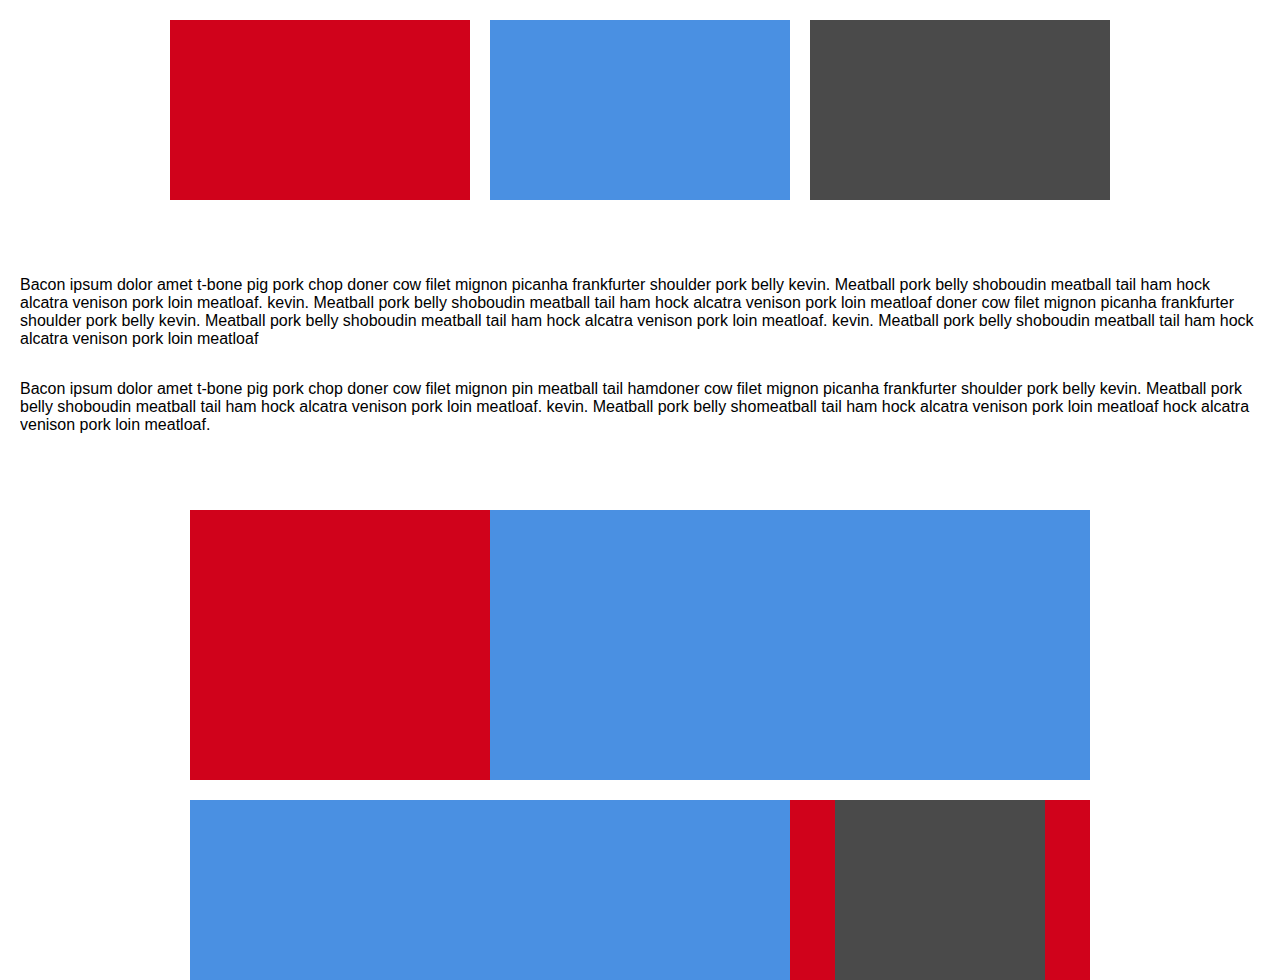
<file: first/index.html>
<!DOCTYPE HTML>
<html>
	<head>
		<link rel="stylesheet" href="css/normstyles.css"/>
		<link rel="stylesheet" href="css/styles.css"/>
	</head>
	<body>
 		<nav>
			<div class="box red"></div>
			<div class="box center blue"></div>
			<div class="box grey"></div>
		</nav>

		<div class="text-box">
			<p>Bacon ipsum dolor amet t-bone pig pork chop doner cow filet mignon picanha frankfurter shoulder pork belly kevin. Meatball pork belly shoboudin meatball tail ham hock alcatra venison pork loin meatloaf. kevin. Meatball pork belly shoboudin meatball tail ham hock alcatra venison pork loin meatloaf doner cow filet mignon picanha frankfurter shoulder pork belly kevin. Meatball pork belly shoboudin meatball tail ham hock alcatra venison pork loin meatloaf. kevin. Meatball pork belly shoboudin meatball tail ham hock alcatra venison pork loin meatloaf</p>
			<p>Bacon ipsum dolor amet t-bone pig pork chop doner cow filet mignon pin meatball tail hamdoner cow filet mignon picanha frankfurter shoulder pork belly kevin. Meatball pork belly shoboudin meatball tail ham hock alcatra venison pork loin meatloaf. kevin. Meatball pork belly shomeatball tail ham hock alcatra venison pork loin meatloaf hock alcatra venison pork loin meatloaf. </p>

		</div>

		<div class="big__container">
			<div class="big__container__left red"></div>
			<div class="big__container__right blue"></div>
		</div>

		<footer class="footer">
			<div class="footer__left blue"></div>
			<div class="footer__right red">
				<div class="footer__right__inner grey"></div>
			</div>
		</footer>

	</body>


</html>
</file>
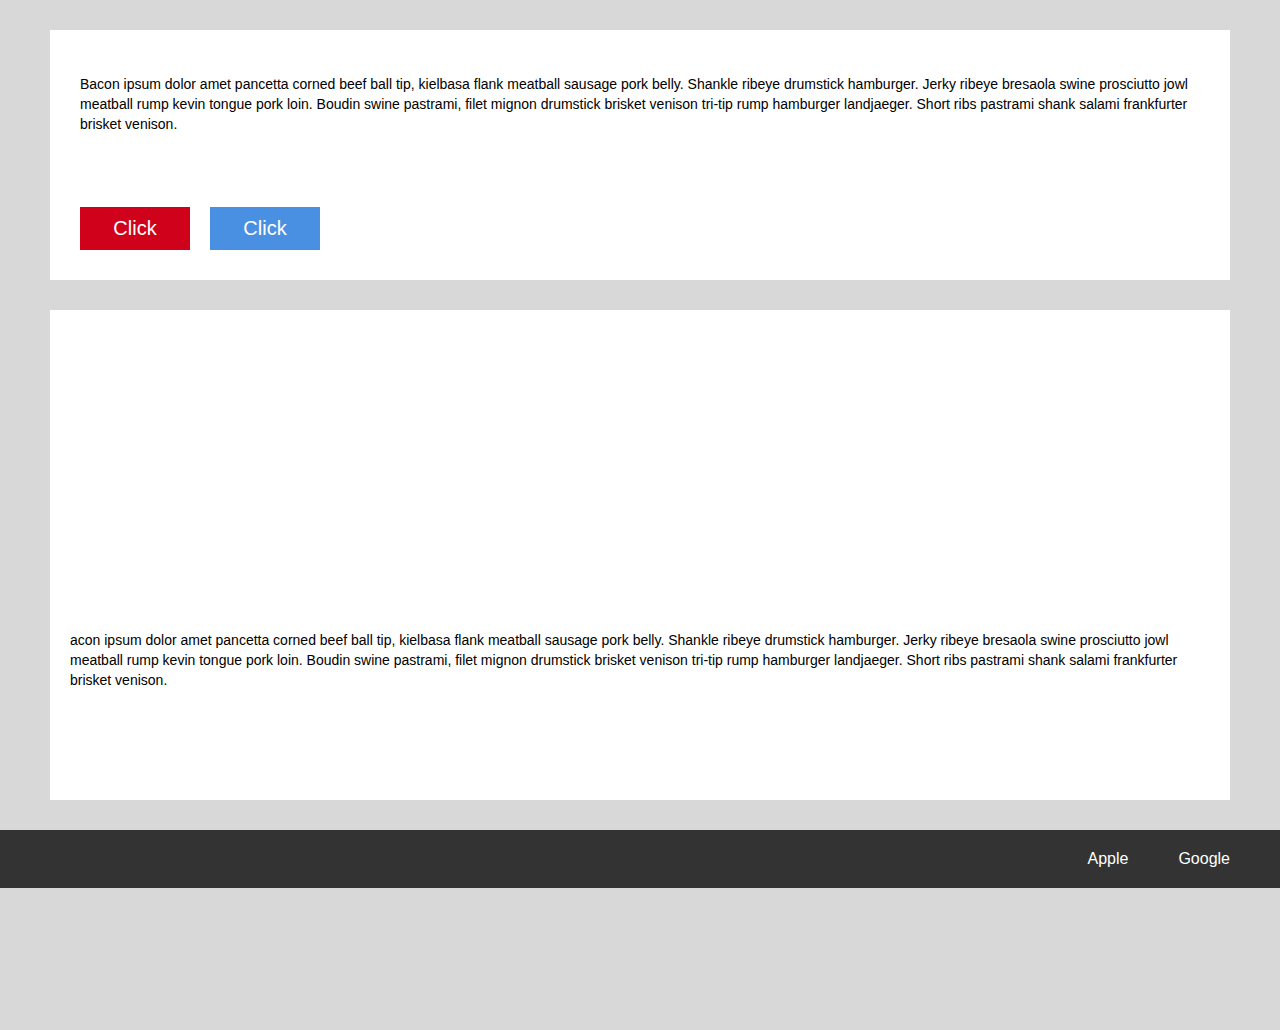
<file: second/index.html>
<!DOCTYPE HTML>
<html>
	<head>
		<link rel="stylesheet" href="css/normstyles.css"/>
		<link rel="stylesheet" href="css/styles.css"/>
	</head>
	<body>
 		<nav> 
 			<p class="text"> Bacon ipsum dolor amet pancetta corned beef ball tip, kielbasa flank meatball sausage pork belly. Shankle ribeye drumstick hamburger. Jerky ribeye bresaola swine prosciutto jowl meatball rump kevin tongue pork loin. Boudin swine pastrami, filet mignon drumstick brisket venison tri-tip rump hamburger landjaeger. Short ribs pastrami shank salami frankfurter brisket venison.</p>

 			<div class="button red">Click</div>
 			<div class="button blue">Click</div>
		</nav>

		<main class="big-box"> 
			<div class="image"></div>
			<p class="text">acon ipsum dolor amet pancetta corned beef ball tip, kielbasa flank meatball sausage pork belly. Shankle ribeye drumstick hamburger. Jerky ribeye bresaola swine prosciutto jowl meatball rump kevin tongue pork loin. Boudin swine pastrami, filet mignon drumstick brisket venison tri-tip rump hamburger landjaeger. Short ribs pastrami shank salami frankfurter brisket venison.</p>
		</main>

		<footer class="footer">
			<div class="footer__inner">Apple</div>
			<div class="footer__inner">Google</div>
			
		</footer>

	</body>


</html>
</file>
<file: first/css/styles.css>
/** {
	outline: 1px solid red	;
}*/

html, body {
	height: 100%;
	margin: 0;
	background: #fff;

}

nav {
	display: flex;
	height: 20%;
	justify-content: center;
	align-items: center;
	margin: 20px;
}

.box {
	width: 300px;
	height: 100%;
}

.center {
	margin: 20px;
}

.red {
	background: rgb(208, 2, 27);
}

.blue {
	background: rgb(74, 144, 226);
}

.grey {
	background: rgb(74, 74, 74);
}

.text-box {
	display: flex;
	height: 30%;
	flex-wrap: wrap;
	margin: 20px;
	justify-content: center;
	align-content: center;
	font-family: sans-serif;
	overflow: auto;
}

.big__container {
	display: flex;
	height: 30%;
	justify-content: center;
	align-items: center;
	margin: 20px;
}

.big__container__left {
	height: 100%;
	width: 300px;
	position: relative;
}

.big__container__right {
	height: 100%;
	width: 600px;
	position: relative;
}

.footer {
	display: flex;
	height: 20%;
	justify-content: center;
	align-items: center;
	margin: 20px;
		
}

.footer__left {
	height: 100%;
	width: 600px;
	position: relative;
}

.footer__right {
	height: 100%;
	width: 300px;
	display: flex;
	align-items: center;
	justify-content: center;

}

.footer__right__inner {
	height: 100%;
	width: 70%;
	
}
</file>
<file: second/css/styles.css>
/** {
	outline: 1px solid red;
}*/

html, body {
	background: rgb(216, 216, 216);
	height: 1000px;
	font-family: sans-serif;
}

nav {
    display: flex;
    flex-wrap: wrap;
    align-items: center;
    height: 250px;
    background: rgb(255,255,255);
    color: rgb(0,0,0);
    margin: 30px 50px;
    padding: 0 30px;
    overflow: auto;
}

.text {
	font-size: 14px;
	line-height: 20px;
	min-width: 100px;
}

.button {
	width: 90px;
	font-weight: lighter;
	text-align: center;
	color: rgb(255,255,255);
	font-size: 20px;
	padding: 10px;
}	

.red {
	background: rgb(208, 2, 27);
	
}

.blue {
	background: rgb(74, 144, 226);
	margin-left: 20px;
}

.big-box {
	background: rgb(255,255,255);
	height: 450px;
	margin: 30px 50px;
    padding: 20px 20px;
    overflow: auto;
  
}

.image {
	background: url("http://cdn.baconipsum.com/theme/images/bacon-ipsum-banner1.jpg");
	height: 60%;
	margin-bottom: 30px;
}

.footer {
	display: flex;
	justify-content: flex-end;
	align-items: flex-end;
	background: rgb(51, 51, 51);
	color: rgb(255,255,255);
	padding: 20px 50px;
}

.footer__inner {
	margin-left: 50px;
	font-weight: lighter;
}
</file>
<file: first/css/normstyles.css>
/*! normalize.css v3.0.2 | MIT License | git.io/normalize */

/**
 * 1. Set default font family to sans-serif.
 * 2. Prevent iOS text size adjust after orientation change, without disabling
 *    user zoom.
 */

html {
  font-family: sans-serif; /* 1 */
  -ms-text-size-adjust: 100%; /* 2 */
  -webkit-text-size-adjust: 100%; /* 2 */
}

/**
 * Remove default margin.
 */

body {
  margin: 0;
}

/* HTML5 display definitions
   ========================================================================== */

/**
 * Correct `block` display not defined for any HTML5 element in IE 8/9.
 * Correct `block` display not defined for `details` or `summary` in IE 10/11
 * and Firefox.
 * Correct `block` display not defined for `main` in IE 11.
 */

article,
aside,
details,
figcaption,
figure,
footer,
header,
hgroup,
main,
menu,
nav,
section,
summary {
  display: block;
}

/**
 * 1. Correct `inline-block` display not defined in IE 8/9.
 * 2. Normalize vertical alignment of `progress` in Chrome, Firefox, and Opera.
 */

audio,
canvas,
progress,
video {
  display: inline-block; /* 1 */
  vertical-align: baseline; /* 2 */
}

/**
 * Prevent modern browsers from displaying `audio` without controls.
 * Remove excess height in iOS 5 devices.
 */

audio:not([controls]) {
  display: none;
  height: 0;
}

/**
 * Address `[hidden]` styling not present in IE 8/9/10.
 * Hide the `template` element in IE 8/9/11, Safari, and Firefox < 22.
 */

[hidden],
template {
  display: none;
}

/* Links
   ========================================================================== */

/**
 * Remove the gray background color from active links in IE 10.
 */

a {
  background-color: transparent;
}

/**
 * Improve readability when focused and also mouse hovered in all browsers.
 */

a:active,
a:hover {
  outline: 0;
}

/* Text-level semantics
   ========================================================================== */

/**
 * Address styling not present in IE 8/9/10/11, Safari, and Chrome.
 */

abbr[title] {
  border-bottom: 1px dotted;
}

/**
 * Address style set to `bolder` in Firefox 4+, Safari, and Chrome.
 */

b,
strong {
  font-weight: bold;
}

/**
 * Address styling not present in Safari and Chrome.
 */

dfn {
  font-style: italic;
}

/**
 * Address variable `h1` font-size and margin within `section` and `article`
 * contexts in Firefox 4+, Safari, and Chrome.
 */

h1 {
  font-size: 2em;
  margin: 0.67em 0;
}

/**
 * Address styling not present in IE 8/9.
 */

mark {
  background: #ff0;
  color: #000;
}

/**
 * Address inconsistent and variable font size in all browsers.
 */

small {
  font-size: 80%;
}

/**
 * Prevent `sub` and `sup` affecting `line-height` in all browsers.
 */

sub,
sup {
  font-size: 75%;
  line-height: 0;
  position: relative;
  vertical-align: baseline;
}

sup {
  top: -0.5em;
}

sub {
  bottom: -0.25em;
}

/* Embedded content
   ========================================================================== */

/**
 * Remove border when inside `a` element in IE 8/9/10.
 */

img {
  border: 0;
}

/**
 * Correct overflow not hidden in IE 9/10/11.
 */

svg:not(:root) {
  overflow: hidden;
}

/* Grouping content
   ========================================================================== */

/**
 * Address margin not present in IE 8/9 and Safari.
 */

figure {
  margin: 1em 40px;
}

/**
 * Address differences between Firefox and other browsers.
 */

hr {
  -moz-box-sizing: content-box;
  box-sizing: content-box;
  height: 0;
}

/**
 * Contain overflow in all browsers.
 */

pre {
  overflow: auto;
}

/**
 * Address odd `em`-unit font size rendering in all browsers.
 */

code,
kbd,
pre,
samp {
  font-family: monospace, monospace;
  font-size: 1em;
}

/* Forms
   ========================================================================== */

/**
 * Known limitation: by default, Chrome and Safari on OS X allow very limited
 * styling of `select`, unless a `border` property is set.
 */

/**
 * 1. Correct color not being inherited.
 *    Known issue: affects color of disabled elements.
 * 2. Correct font properties not being inherited.
 * 3. Address margins set differently in Firefox 4+, Safari, and Chrome.
 */

button,
input,
optgroup,
select,
textarea {
  color: inherit; /* 1 */
  font: inherit; /* 2 */
  margin: 0; /* 3 */
}

/**
 * Address `overflow` set to `hidden` in IE 8/9/10/11.
 */

button {
  overflow: visible;
}

/**
 * Address inconsistent `text-transform` inheritance for `button` and `select`.
 * All other form control elements do not inherit `text-transform` values.
 * Correct `button` style inheritance in Firefox, IE 8/9/10/11, and Opera.
 * Correct `select` style inheritance in Firefox.
 */

button,
select {
  text-transform: none;
}

/**
 * 1. Avoid the WebKit bug in Android 4.0.* where (2) destroys native `audio`
 *    and `video` controls.
 * 2. Correct inability to style clickable `input` types in iOS.
 * 3. Improve usability and consistency of cursor style between image-type
 *    `input` and others.
 */

button,
html input[type="button"], /* 1 */
input[type="reset"],
input[type="submit"] {
  -webkit-appearance: button; /* 2 */
  cursor: pointer; /* 3 */
}

/**
 * Re-set default cursor for disabled elements.
 */

button[disabled],
html input[disabled] {
  cursor: default;
}

/**
 * Remove inner padding and border in Firefox 4+.
 */

button::-moz-focus-inner,
input::-moz-focus-inner {
  border: 0;
  padding: 0;
}

/**
 * Address Firefox 4+ setting `line-height` on `input` using `!important` in
 * the UA stylesheet.
 */

input {
  line-height: normal;
}

/**
 * It's recommended that you don't attempt to style these elements.
 * Firefox's implementation doesn't respect box-sizing, padding, or width.
 *
 * 1. Address box sizing set to `content-box` in IE 8/9/10.
 * 2. Remove excess padding in IE 8/9/10.
 */

input[type="checkbox"],
input[type="radio"] {
  box-sizing: border-box; /* 1 */
  padding: 0; /* 2 */
}

/**
 * Fix the cursor style for Chrome's increment/decrement buttons. For certain
 * `font-size` values of the `input`, it causes the cursor style of the
 * decrement button to change from `default` to `text`.
 */

input[type="number"]::-webkit-inner-spin-button,
input[type="number"]::-webkit-outer-spin-button {
  height: auto;
}

/**
 * 1. Address `appearance` set to `searchfield` in Safari and Chrome.
 * 2. Address `box-sizing` set to `border-box` in Safari and Chrome
 *    (include `-moz` to future-proof).
 */

input[type="search"] {
  -webkit-appearance: textfield; /* 1 */
  -moz-box-sizing: content-box;
  -webkit-box-sizing: content-box; /* 2 */
  box-sizing: content-box;
}

/**
 * Remove inner padding and search cancel button in Safari and Chrome on OS X.
 * Safari (but not Chrome) clips the cancel button when the search input has
 * padding (and `textfield` appearance).
 */

input[type="search"]::-webkit-search-cancel-button,
input[type="search"]::-webkit-search-decoration {
  -webkit-appearance: none;
}

/**
 * Define consistent border, margin, and padding.
 */

fieldset {
  border: 1px solid #c0c0c0;
  margin: 0 2px;
  padding: 0.35em 0.625em 0.75em;
}

/**
 * 1. Correct `color` not being inherited in IE 8/9/10/11.
 * 2. Remove padding so people aren't caught out if they zero out fieldsets.
 */

legend {
  border: 0; /* 1 */
  padding: 0; /* 2 */
}

/**
 * Remove default vertical scrollbar in IE 8/9/10/11.
 */

textarea {
  overflow: auto;
}

/**
 * Don't inherit the `font-weight` (applied by a rule above).
 * NOTE: the default cannot safely be changed in Chrome and Safari on OS X.
 */

optgroup {
  font-weight: bold;
}

/* Tables
   ========================================================================== */

/**
 * Remove most spacing between table cells.
 */

table {
  border-collapse: collapse;
  border-spacing: 0;
}

td,
th {
  padding: 0;
}
</file>
<file: second/css/normstyles.css>
/*! normalize.css v3.0.2 | MIT License | git.io/normalize */

/**
 * 1. Set default font family to sans-serif.
 * 2. Prevent iOS text size adjust after orientation change, without disabling
 *    user zoom.
 */

html {
  font-family: sans-serif; /* 1 */
  -ms-text-size-adjust: 100%; /* 2 */
  -webkit-text-size-adjust: 100%; /* 2 */
}

/**
 * Remove default margin.
 */

body {
  margin: 0;
}

/* HTML5 display definitions
   ========================================================================== */

/**
 * Correct `block` display not defined for any HTML5 element in IE 8/9.
 * Correct `block` display not defined for `details` or `summary` in IE 10/11
 * and Firefox.
 * Correct `block` display not defined for `main` in IE 11.
 */

article,
aside,
details,
figcaption,
figure,
footer,
header,
hgroup,
main,
menu,
nav,
section,
summary {
  display: block;
}

/**
 * 1. Correct `inline-block` display not defined in IE 8/9.
 * 2. Normalize vertical alignment of `progress` in Chrome, Firefox, and Opera.
 */

audio,
canvas,
progress,
video {
  display: inline-block; /* 1 */
  vertical-align: baseline; /* 2 */
}

/**
 * Prevent modern browsers from displaying `audio` without controls.
 * Remove excess height in iOS 5 devices.
 */

audio:not([controls]) {
  display: none;
  height: 0;
}

/**
 * Address `[hidden]` styling not present in IE 8/9/10.
 * Hide the `template` element in IE 8/9/11, Safari, and Firefox < 22.
 */

[hidden],
template {
  display: none;
}

/* Links
   ========================================================================== */

/**
 * Remove the gray background color from active links in IE 10.
 */

a {
  background-color: transparent;
}

/**
 * Improve readability when focused and also mouse hovered in all browsers.
 */

a:active,
a:hover {
  outline: 0;
}

/* Text-level semantics
   ========================================================================== */

/**
 * Address styling not present in IE 8/9/10/11, Safari, and Chrome.
 */

abbr[title] {
  border-bottom: 1px dotted;
}

/**
 * Address style set to `bolder` in Firefox 4+, Safari, and Chrome.
 */

b,
strong {
  font-weight: bold;
}

/**
 * Address styling not present in Safari and Chrome.
 */

dfn {
  font-style: italic;
}

/**
 * Address variable `h1` font-size and margin within `section` and `article`
 * contexts in Firefox 4+, Safari, and Chrome.
 */

h1 {
  font-size: 2em;
  margin: 0.67em 0;
}

/**
 * Address styling not present in IE 8/9.
 */

mark {
  background: #ff0;
  color: #000;
}

/**
 * Address inconsistent and variable font size in all browsers.
 */

small {
  font-size: 80%;
}

/**
 * Prevent `sub` and `sup` affecting `line-height` in all browsers.
 */

sub,
sup {
  font-size: 75%;
  line-height: 0;
  position: relative;
  vertical-align: baseline;
}

sup {
  top: -0.5em;
}

sub {
  bottom: -0.25em;
}

/* Embedded content
   ========================================================================== */

/**
 * Remove border when inside `a` element in IE 8/9/10.
 */

img {
  border: 0;
}

/**
 * Correct overflow not hidden in IE 9/10/11.
 */

svg:not(:root) {
  overflow: hidden;
}

/* Grouping content
   ========================================================================== */

/**
 * Address margin not present in IE 8/9 and Safari.
 */

figure {
  margin: 1em 40px;
}

/**
 * Address differences between Firefox and other browsers.
 */

hr {
  -moz-box-sizing: content-box;
  box-sizing: content-box;
  height: 0;
}

/**
 * Contain overflow in all browsers.
 */

pre {
  overflow: auto;
}

/**
 * Address odd `em`-unit font size rendering in all browsers.
 */

code,
kbd,
pre,
samp {
  font-family: monospace, monospace;
  font-size: 1em;
}

/* Forms
   ========================================================================== */

/**
 * Known limitation: by default, Chrome and Safari on OS X allow very limited
 * styling of `select`, unless a `border` property is set.
 */

/**
 * 1. Correct color not being inherited.
 *    Known issue: affects color of disabled elements.
 * 2. Correct font properties not being inherited.
 * 3. Address margins set differently in Firefox 4+, Safari, and Chrome.
 */

button,
input,
optgroup,
select,
textarea {
  color: inherit; /* 1 */
  font: inherit; /* 2 */
  margin: 0; /* 3 */
}

/**
 * Address `overflow` set to `hidden` in IE 8/9/10/11.
 */

button {
  overflow: visible;
}

/**
 * Address inconsistent `text-transform` inheritance for `button` and `select`.
 * All other form control elements do not inherit `text-transform` values.
 * Correct `button` style inheritance in Firefox, IE 8/9/10/11, and Opera.
 * Correct `select` style inheritance in Firefox.
 */

button,
select {
  text-transform: none;
}

/**
 * 1. Avoid the WebKit bug in Android 4.0.* where (2) destroys native `audio`
 *    and `video` controls.
 * 2. Correct inability to style clickable `input` types in iOS.
 * 3. Improve usability and consistency of cursor style between image-type
 *    `input` and others.
 */

button,
html input[type="button"], /* 1 */
input[type="reset"],
input[type="submit"] {
  -webkit-appearance: button; /* 2 */
  cursor: pointer; /* 3 */
}

/**
 * Re-set default cursor for disabled elements.
 */

button[disabled],
html input[disabled] {
  cursor: default;
}

/**
 * Remove inner padding and border in Firefox 4+.
 */

button::-moz-focus-inner,
input::-moz-focus-inner {
  border: 0;
  padding: 0;
}

/**
 * Address Firefox 4+ setting `line-height` on `input` using `!important` in
 * the UA stylesheet.
 */

input {
  line-height: normal;
}

/**
 * It's recommended that you don't attempt to style these elements.
 * Firefox's implementation doesn't respect box-sizing, padding, or width.
 *
 * 1. Address box sizing set to `content-box` in IE 8/9/10.
 * 2. Remove excess padding in IE 8/9/10.
 */

input[type="checkbox"],
input[type="radio"] {
  box-sizing: border-box; /* 1 */
  padding: 0; /* 2 */
}

/**
 * Fix the cursor style for Chrome's increment/decrement buttons. For certain
 * `font-size` values of the `input`, it causes the cursor style of the
 * decrement button to change from `default` to `text`.
 */

input[type="number"]::-webkit-inner-spin-button,
input[type="number"]::-webkit-outer-spin-button {
  height: auto;
}

/**
 * 1. Address `appearance` set to `searchfield` in Safari and Chrome.
 * 2. Address `box-sizing` set to `border-box` in Safari and Chrome
 *    (include `-moz` to future-proof).
 */

input[type="search"] {
  -webkit-appearance: textfield; /* 1 */
  -moz-box-sizing: content-box;
  -webkit-box-sizing: content-box; /* 2 */
  box-sizing: content-box;
}

/**
 * Remove inner padding and search cancel button in Safari and Chrome on OS X.
 * Safari (but not Chrome) clips the cancel button when the search input has
 * padding (and `textfield` appearance).
 */

input[type="search"]::-webkit-search-cancel-button,
input[type="search"]::-webkit-search-decoration {
  -webkit-appearance: none;
}

/**
 * Define consistent border, margin, and padding.
 */

fieldset {
  border: 1px solid #c0c0c0;
  margin: 0 2px;
  padding: 0.35em 0.625em 0.75em;
}

/**
 * 1. Correct `color` not being inherited in IE 8/9/10/11.
 * 2. Remove padding so people aren't caught out if they zero out fieldsets.
 */

legend {
  border: 0; /* 1 */
  padding: 0; /* 2 */
}

/**
 * Remove default vertical scrollbar in IE 8/9/10/11.
 */

textarea {
  overflow: auto;
}

/**
 * Don't inherit the `font-weight` (applied by a rule above).
 * NOTE: the default cannot safely be changed in Chrome and Safari on OS X.
 */

optgroup {
  font-weight: bold;
}

/* Tables
   ========================================================================== */

/**
 * Remove most spacing between table cells.
 */

table {
  border-collapse: collapse;
  border-spacing: 0;
}

td,
th {
  padding: 0;
}
</file>
